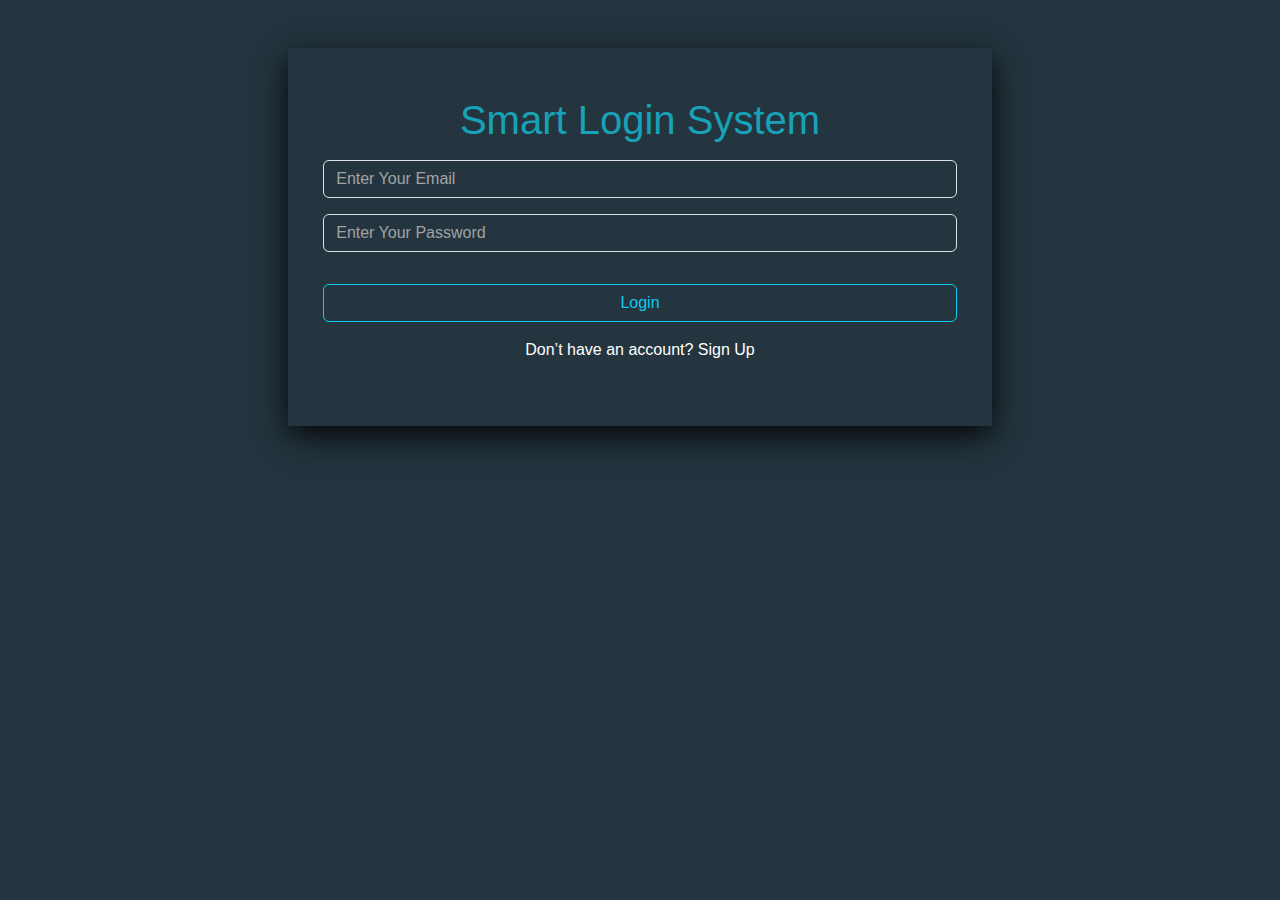
<file: index.html>
<!DOCTYPE html>
<html lang="en">
<head>
    <meta charset="UTF-8">
    <meta name="viewport" content="width=device-width, initial-scale=1.0">
    <title>Login</title>
    <link rel="stylesheet" href="css/bootstrap.min.css">
    <link rel="stylesheet" href="css/main.css">
</head>
<body>
    
    <section class="main  mx-auto my-5 text-center">
        <div class=" py-5">
            <h1>smart login system</h1>
            <input id="iEmail" type="email" class="form-control bg-transparent  mx-auto my-3 text-white " placeholder="Enter Your Email">
            <input id="iPass" type="password" class="form-control bg-transparent  mx-auto my-3 text-white" placeholder="Enter Your Password">
            <p id="req" class="text-danger d-none"><span>All inputs is Required</span></p>
            <button id="login" class="btn btn-outline-info my-btton my-3">Login</button>
            <p class="text-white">Don’t have an account? <a class="text-decoration-none text-white " id="signup">Sign Up</a></p>
        </div>
    </section>


    <script type="module" src="js/main.js"></script>
</body>
</html>
</file>
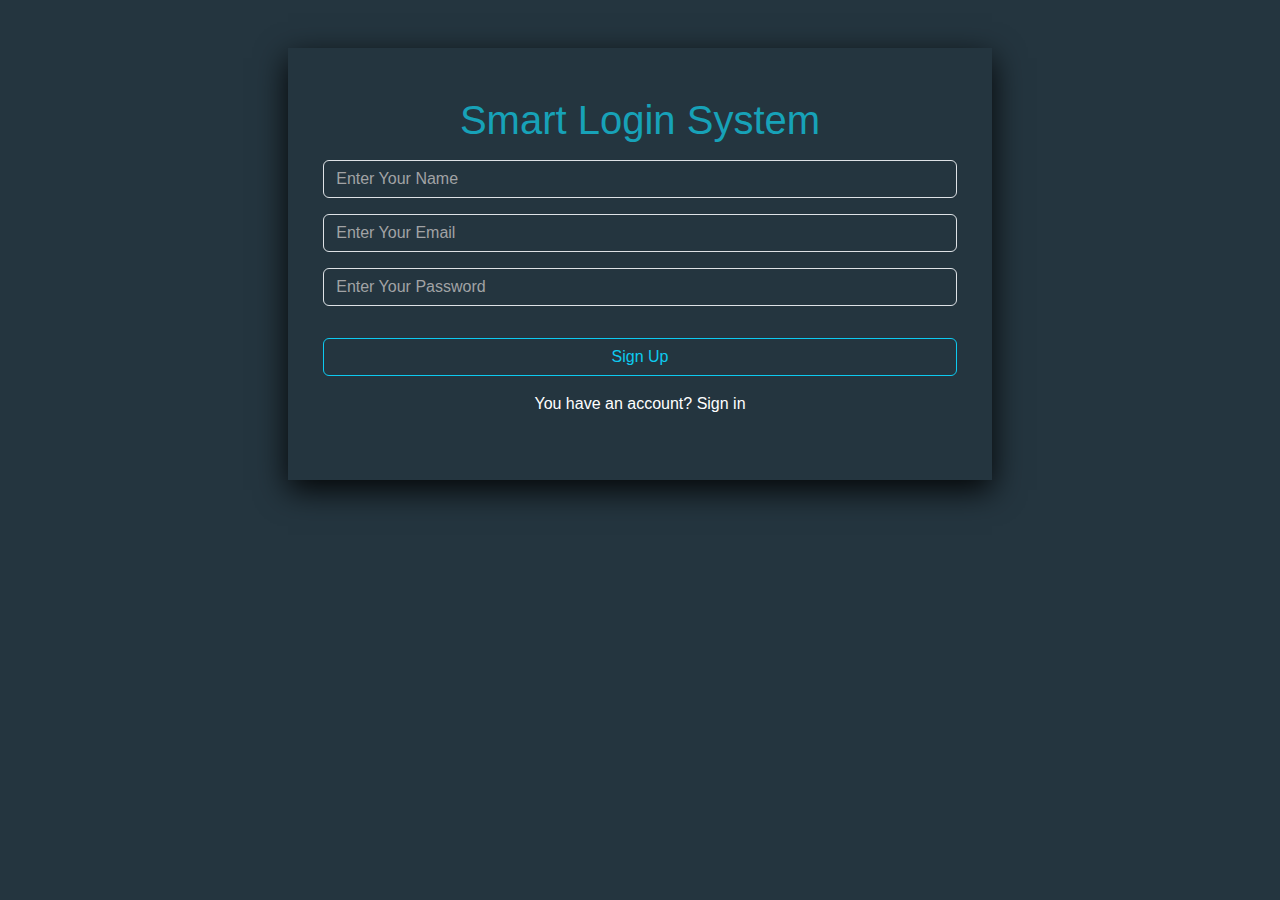
<file: signup.html>
<!DOCTYPE html>
<html lang="en">
<head>
    <meta charset="UTF-8">
    <meta name="viewport" content="width=device-width, initial-scale=1.0">
    <title>SignUp</title>
    <link rel="stylesheet" href="css/bootstrap.min.css">
    <link rel="stylesheet" href="css/main.css">
</head>
<body>
    
    <section class="main  mx-auto my-5 text-center">
        <div class=" py-5">
            <h1>smart login system</h1>
            <input type="name" id="userName" class="form-control bg-transparent  mx-auto my-3 text-white " placeholder="Enter Your Name">
            <input type="email" id="userEmail" class="form-control bg-transparent  mx-auto my-3 text-white " placeholder="Enter Your Email">
            <input type="password" id="userPassword" class="form-control bg-transparent  mx-auto my-3 text-white" placeholder="Enter Your Password">
            <p id="faild" class="text-danger d-none"><span>Enter a Valid Data</span></p>
            <p id="success" class="text-success d-none"><span>Success</span></p>
            <button id="signup" class="btn btn-outline-info my-btton my-3">Sign Up</button>
            <p class="text-white">You have an account? <a class="text-decoration-none text-white" id="signin">Sign in</a></p>
        </div>
    </section>


    <script src="js/signup.js"></script>
</body>
</html>
</file>
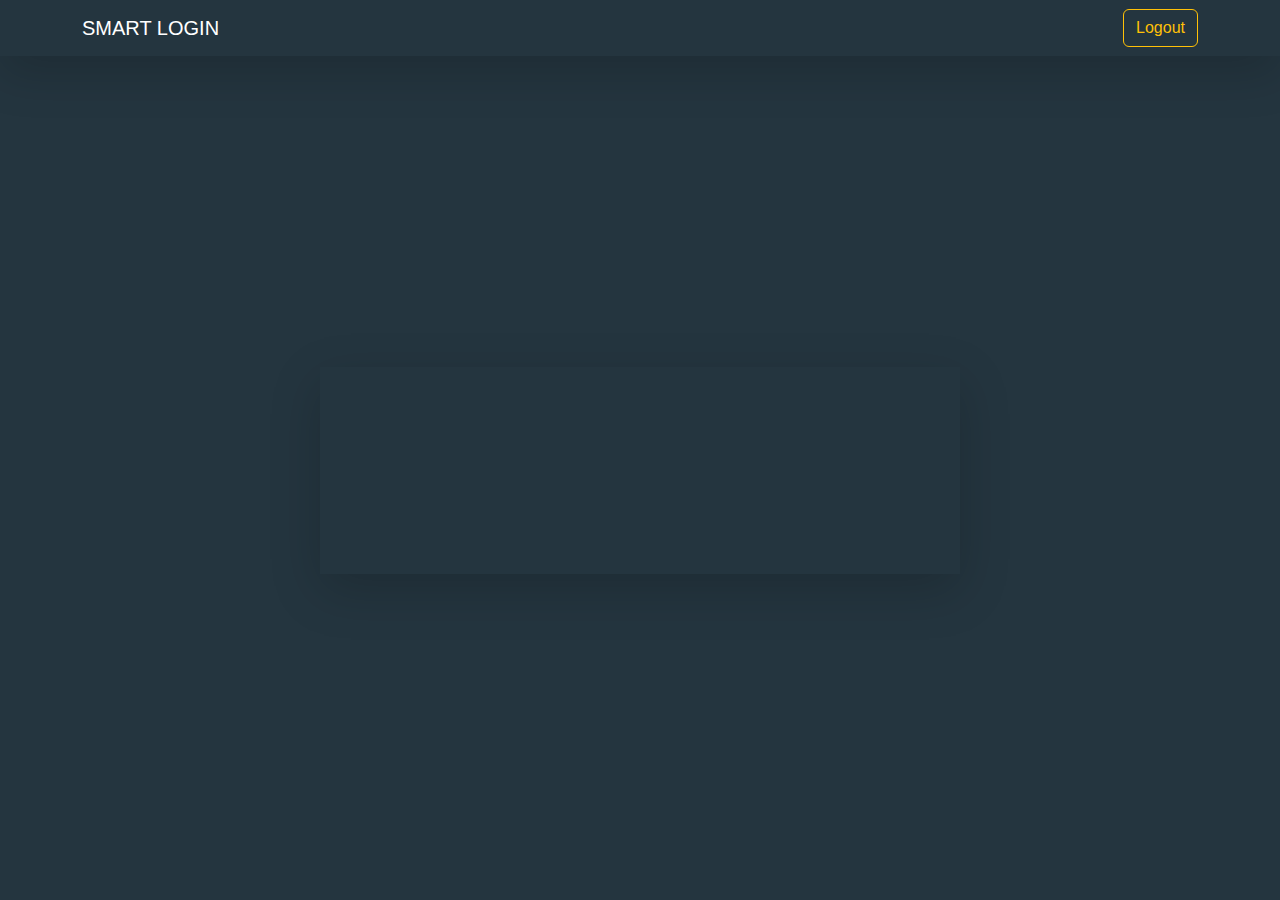
<file: welcome.html>
<!DOCTYPE html>
<html lang="en">
<head>
    <meta charset="UTF-8">
    <meta name="viewport" content="width=device-width, initial-scale=1.0">
    <title>Welcome</title>
    <link rel="stylesheet" href="css/bootstrap.min.css">
    <link rel="stylesheet" href="css/wel.css">
</head>
<body>
    
    <nav class="navbar navbar-expand-lg bg-body-tertiary shadow-lg">
        <div class="container d-flex justify-content-between">
            <a class="navbar-brand" href="#">SMART LOGIN</a>
            <button id="logout" class="btn btn-outline-warning" >Logout</button>
        </div>
    </nav>

    <section class="d-flex justify-content-center align-items-center ">
        <div class="w-50 h-25 d-flex justify-content-center align-items-center shadow-lg">
            <h2 id="wel" class="h1 text-capitalize"></h2>
        </div>
            
        
    </section>

    <script src="js/bootstrap.bundle.min.js"></script>
    <script type="module" src="js/wel.js"></script>
</body>
</html>
</file>
<file: css/main.css>
body{
    background-color: #24353F;
    font-family: "Titillium Web" ,sans-serif;
}

.main{
    background-color: #24353F;
    width: 55%;
    box-shadow: 0px 10px 30px rgba(0, 0, 0, 0.9);
}

.main h1{
    color: #17A2B8;
    text-transform: capitalize;
}

.form-control,.my-btton{
    width: 90%;
}

.form-control::placeholder {
    color: #A1A3A5;
}

.my-btton:hover{
    color: white;
}

a{
    cursor: pointer;
}
</file>
<file: css/wel.css>
body{
    background-color: #24353F;
    font-family: "Titillium Web" ,sans-serif;
}

.navbar{
    background-color: #24353F !important;
}

.navbar a{
    color: white;
}

.navbar a:hover{
    color: white;
}

section {
    height: 92vh;
}

h2{
    color: #17A2B8 !important;
}
</file>
